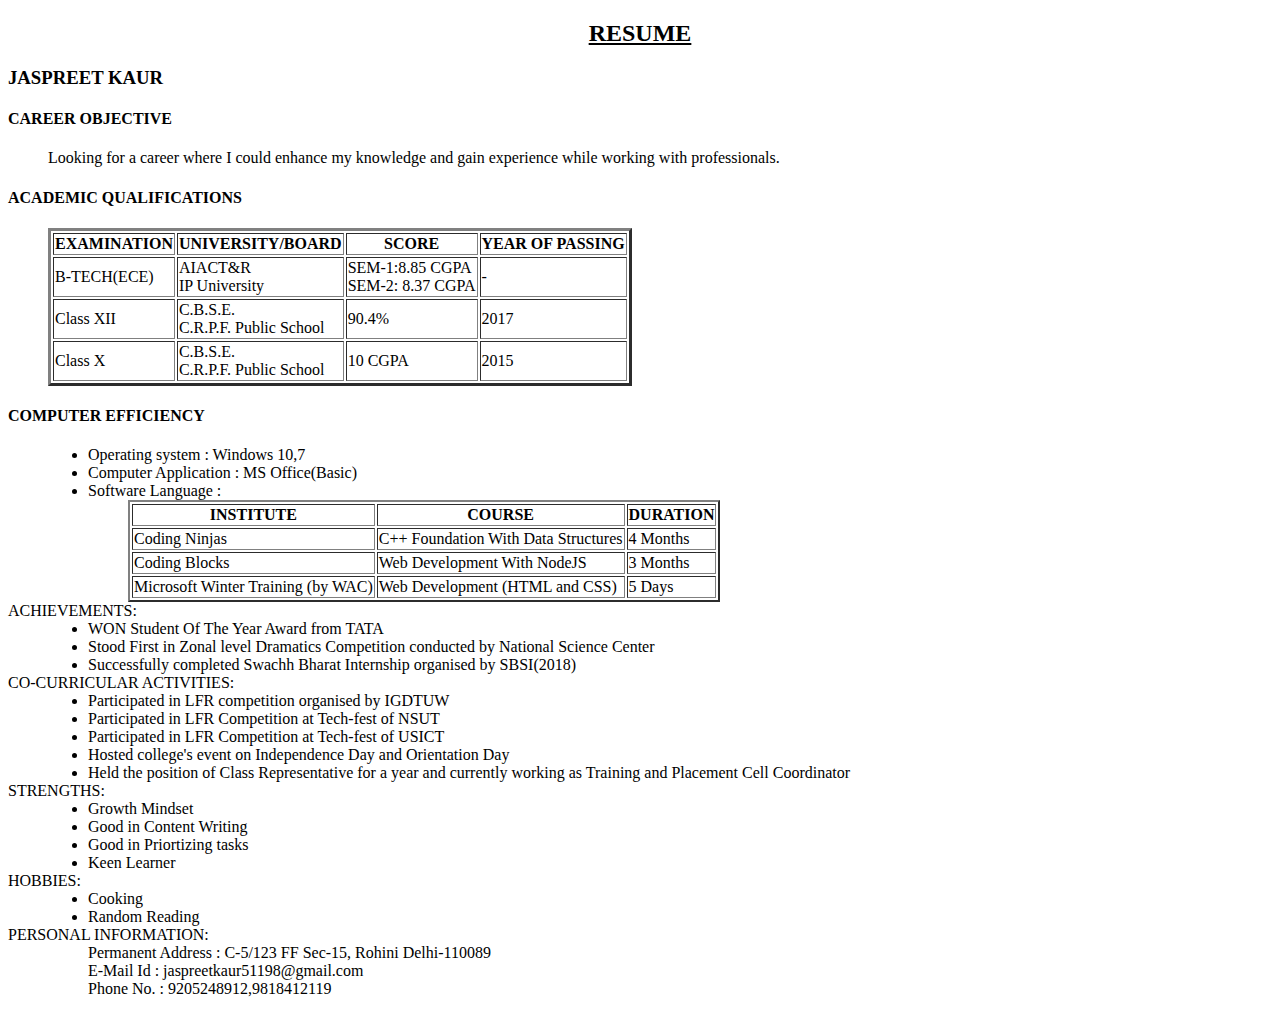
<file: MyProfile.html>
<!DOCTYPE html>
<html>
<head>
<title> My Profile
</title>
<body>
	<center>
		<h2> <u>RESUME</u></h2>
	</center>
	<h3>JASPREET KAUR</h3>
	<dl>
		<dt><h4>CAREER OBJECTIVE</h4></dt>
	    <dd><p> Looking for a career where I could enhance my knowledge and gain experience while working with professionals. </p></dd>	
		<dt><h4>ACADEMIC QUALIFICATIONS</h4></dt>
        <dd>
        	<table border="3px">
        	<thead>
        		<th>EXAMINATION</th>
        		<th>UNIVERSITY/BOARD</th>
        		<th>SCORE</th>
        		<th>YEAR OF PASSING</th>
        	</thead>
        	<tbody>
        		<tr>
        			<td>B-TECH(ECE)</td>
        			<td>AIACT&R <br> IP University</td>
        			<td>SEM-1:8.85 CGPA <br> SEM-2: 8.37 CGPA</td>
        			<td>-</td>
        		</tr>
        		<tr>
        			<td>Class XII</td>
        			<td>C.B.S.E. <br> C.R.P.F. Public School</td>
        			<td>90.4%</td>
        			<td>2017</td>
        		</tr>
        		<tr>
        			<td>Class X</td>
        			<td>C.B.S.E. <br> C.R.P.F. Public School</td>
        			<td>10 CGPA</td>
        			<td>2015</td>
        		</tr>
        	</tbody>
        </table>
        </dd>
        <dt><h4>COMPUTER EFFICIENCY</h4></dt>
        <dd>
        	<ul>
        		<li>Operating system : Windows 10,7</li>
        		<li>Computer Application : MS Office(Basic)</li>
        		<li>
        			<dl>
        				<dt>Software Language :</dt>
        				<dd>
        					<table border="2px">
        						<thead>
        							<th>INSTITUTE</th>
        							<th>COURSE</th>
        							<th>DURATION</th>
        						</thead>
        						<tbody>
        							<tr>
        								<td>Coding Ninjas</td>
        								<td>C++ Foundation With Data Structures</td>
        								<td>4 Months</td>
        							</tr>
        							<tr>
        								<td>Coding Blocks</td>
        								<td>Web Development With NodeJS</td>
        								<td>3 Months</td>
        							</tr>
        							<tr>
        								<td>Microsoft Winter Training (by WAC)</td>
        								<td>Web Development (HTML and CSS)</td>
        								<td>5 Days</td>
        							</tr>
        						</tbody>
        					</table>
        				</dd>
        			</dl>
        		</li>
        	</ul>
        </dd>
	<dt>ACHIEVEMENTS:</dt>
	<dd>
		<ul>
			<li>WON Student Of The Year Award from TATA</li>
			<li>Stood First in Zonal level Dramatics Competition conducted by National Science Center</li>
			<li>Successfully completed Swachh Bharat Internship organised by SBSI(2018)</li>
		</ul>
	</dd>
	<dt>CO-CURRICULAR ACTIVITIES:</dt>
	<dd>
		<ul>
			<li>Participated in LFR competition organised by IGDTUW</li>
			<li>Participated in LFR Competition at Tech-fest of NSUT</li>
			<li>Participated in LFR Competition at Tech-fest of USICT</li>
			<li>Hosted college's event on Independence Day and Orientation Day</li>
			<li>Held the position of Class Representative for a year and currently working as Training and Placement Cell Coordinator</li>
		</ul>
	</dd>
	<dt>STRENGTHS:</dt>
	<dd>
		<ul>
			<li>Growth Mindset</li>
			<li>Good in Content Writing</li>
			<li>Good in Priortizing tasks</li>
			<li>Keen Learner</li>
		</ul>
	</dd>
	<dt>HOBBIES:</dt>
	<dd>
		<ul>
			<li>Cooking</li>
			<li>Random Reading</li>
		</ul>
	</dd>
	<dt>PERSONAL INFORMATION:</dt>
	<dd>
		<ul type="none">
			<li>Permanent Address : C-5/123 FF Sec-15, Rohini Delhi-110089</li>
			<li>E-Mail Id : jaspreetkaur51198@gmail.com</li>
			<li> Phone No. : 9205248912,9818412119</li>
		</ul>
	</dd>
</dl>
</body>
</head>
</html>
</file>
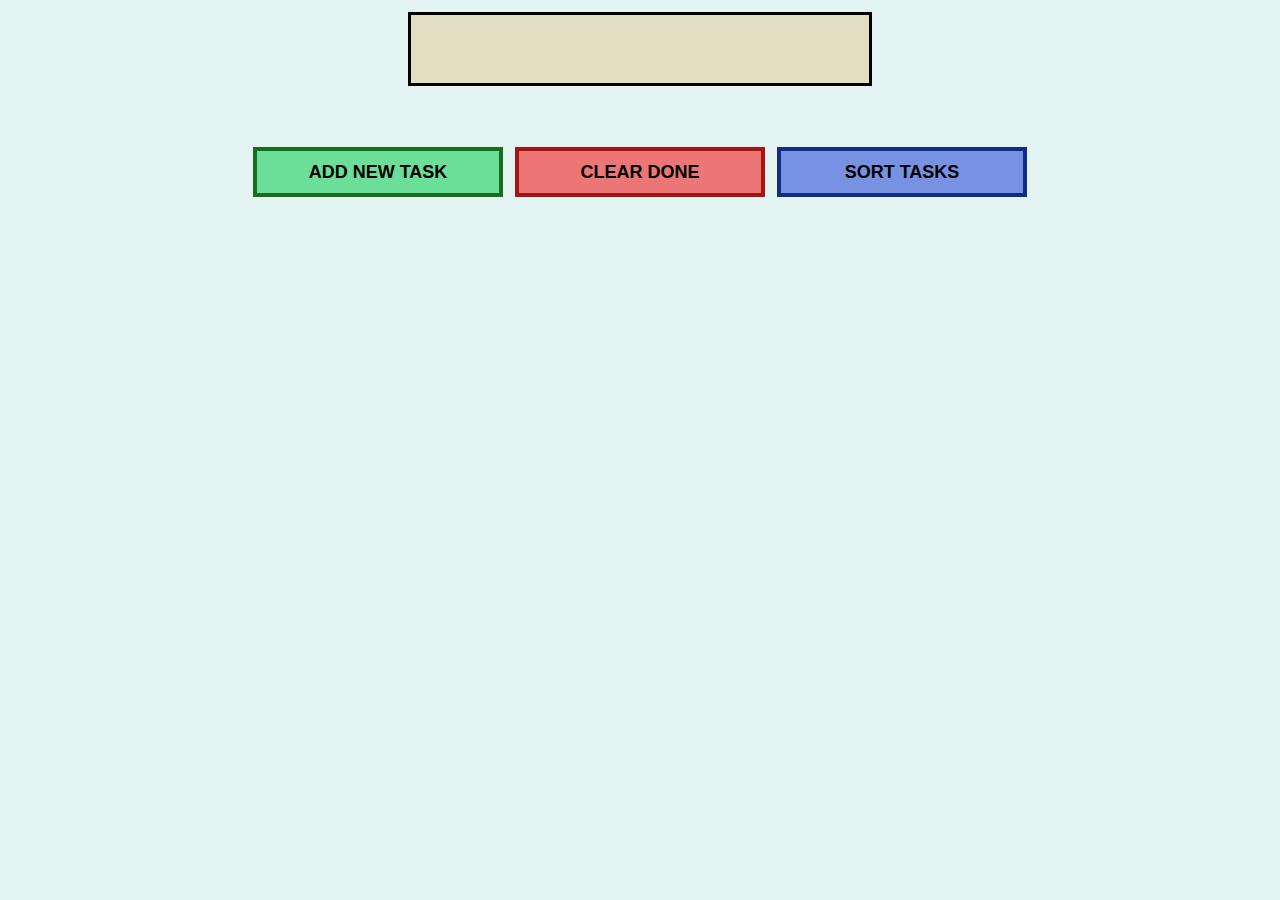
<file: ToDo.html>
<!DOCTYPE html>
<html lang="en">
<head>
    <title>Document</title>
    <link rel="stylesheet" type="text/css" href="ToDoStyle.css">
    <script src="script.js"></script>
</head>
<body>
    <center>
    	<input id="newtask">
    </center>
    <br> <br>
    <center>
    	    <button id="addtask" class="buttons">ADD NEW TASK</button>
            <button id="cleardone" class="buttons">CLEAR DONE</button>
            <button id="sortlist" class="buttons">SORT TASKS</button>
    </center>
    <ol id="list" type="i">
        
    </ol>
</body>
</html>
</file>
<file: ToDoStyle.css>
body{
	background-color: rgb(226,243,242);
	font-style: cursive;
	font-size: 24px;
	font-weight: 700;
}

#newtask{
	width: 450px;
	height: 60px;
	border: black solid 3px;
	padding: 4px;
	margin: 4px;
	font-size: 24px;
	background-color: rgb(226,222,193);
}

.buttons{
	width: 250px;
	height: 50px;
	padding: 5px;
	margin: 3px;
	font-style: cursive;
	font-size: 18px;
	font-weight: 700;
}

#sortlist{
	background-color: rgb(119,145,227);
	color: black;
	border: rgb(18,44,130) solid 4px;
}

#cleardone{
	background-color: rgb(236,117,117);
	color: black;
	border: rgb(164,22,22) solid 4px;
}

#addtask{
	background-color: rgb(107,223,154);
	color: black;
	border: rgb(24,110,30) solid 4px;
}
</file>
